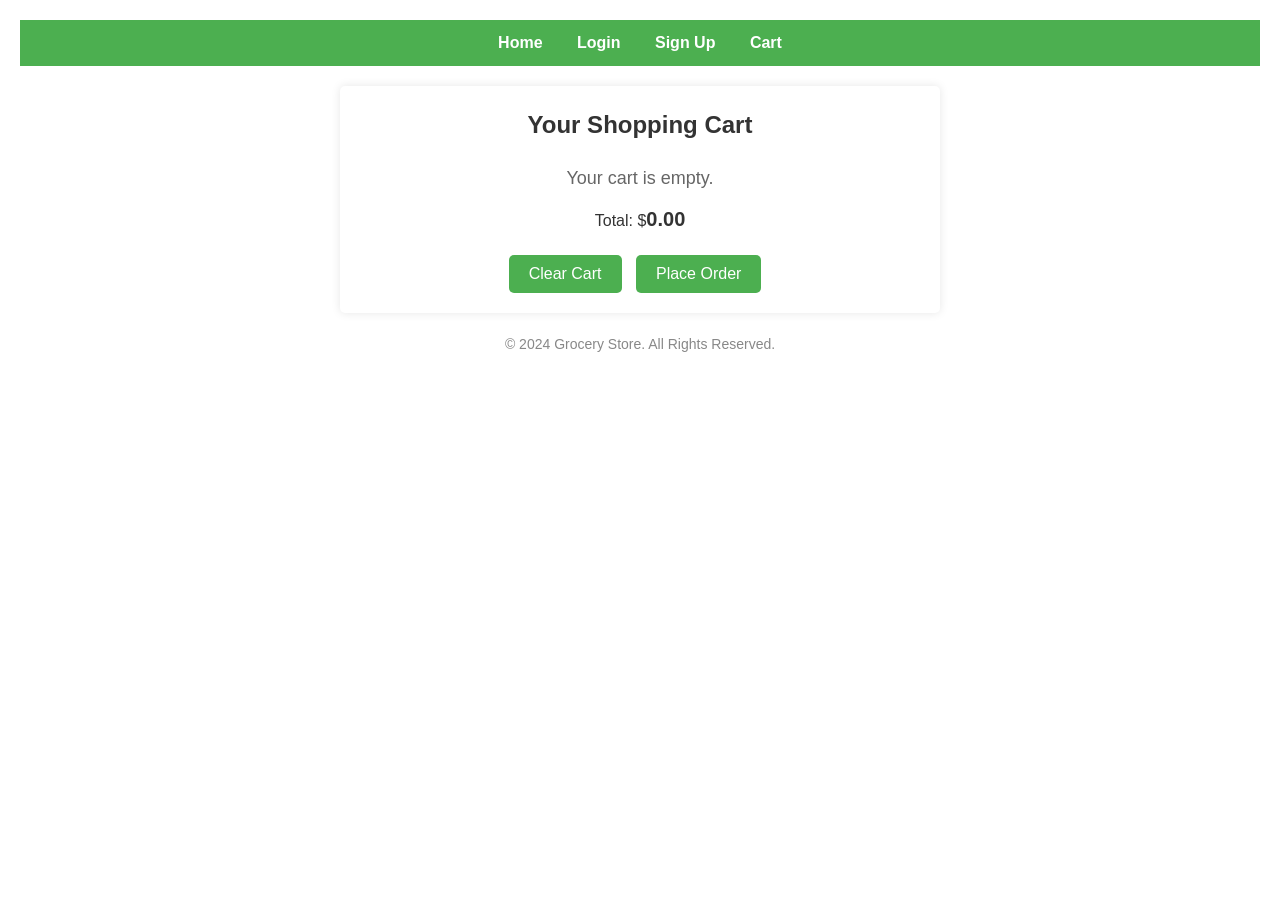
<file: cart.html>
<!DOCTYPE html>
<html lang="en">
<head>
    <meta charset="UTF-8">
    <meta name="viewport" content="width=device-width, initial-scale=1.0">
    <title>Your Cart</title>
    <link rel="stylesheet" href="cart.css">
</head>
<body>
    <header>
        <nav>
            <ul>
                <li><a href="index.html">Home</a></li>
                <li><a href="login.html">Login</a></li>
                <li><a href="signup.html">Sign Up</a></li>
                <li><a href="cart.html">Cart</a></li> 
            </ul>
        </nav>
    </header>

    <main>
        <section class="cart">
            <h2>Your Shopping Cart</h2>
            <div id="cartItems"></div>
            <p>Total: $<span id="cartTotal">0.00</span></p>
            <button class="clear-btn" onclick="clearCart()">Clear Cart</button>
            <button class="order-btn" onclick="showAddressForm()">Place Order</button>
        </section>

        
        <section class="address-form-container" id="addressFormContainer" style="display: none;">
            <h3>Enter Delivery Address</h3>
            <form id="addressForm">
                <label for="name">Full Name:</label>
                <input type="text" id="name" name="name" required>

                <label for="address">Address:</label>
                <textarea id="address" name="address" rows="4" required></textarea>

                <label for="city">City:</label>
                <input type="text" id="city" name="city" required>

                <label for="zipcode">Zip Code:</label>
                <input type="text" id="zipcode" name="zipcode" required>

                <button type="submit">Confirm Order</button>
                <button type="button" onclick="hideAddressForm()">Cancel</button>
            </form>
        </section>
    </main>

    <footer>
        <p>&copy; 2024 Grocery Store. All Rights Reserved.</p>
    </footer>

    <script>
        function loadCart() {
            const cartItems = JSON.parse(localStorage.getItem('cartItems')) || [];
            const cartContainer = document.getElementById('cartItems');
            const totalContainer = document.getElementById('cartTotal');
            let total = 0;

            cartContainer.innerHTML = ''; 

            if (cartItems.length === 0) {
                cartContainer.innerHTML = '<p>Your cart is empty.</p>';
                return;
            }

            cartItems.forEach(item => {
                cartContainer.innerHTML += `
                    <div class="cart-item">
                        <img src="${item.image}" alt="${item.name}">
                        <p>${item.name} - $${item.price} x ${item.quantity}</p>
                    </div>
                `;
                total += item.price * item.quantity;
            });

            totalContainer.textContent = total.toFixed(2);
        }

    
        function clearCart() {
            localStorage.removeItem('cartItems');
            loadCart();
        }


        function showAddressForm() {
            const cartItems = JSON.parse(localStorage.getItem('cartItems')) || [];

            if (cartItems.length === 0) {
                alert('Your cart is empty. Please add items to your cart before placing an order.');
                return;
            }

            document.getElementById('addressFormContainer').style.display = 'block';
        }

        
        function hideAddressForm() {
            document.getElementById('addressFormContainer').style.display = 'none';
        }

        document.getElementById('addressForm').addEventListener('submit', function(event) {
            event.preventDefault();

            const name = document.getElementById('name').value;
            const address = document.getElementById('address').value;
            const city = document.getElementById('city').value;
            const zipcode = document.getElementById('zipcode').value;

            if (name && address && city && zipcode) {
                alert(`Thank you, ${name}! Your order will be delivered to ${address}, ${city}, ${zipcode}.`);
                localStorage.removeItem('cartItems'); 
                loadCart();
                hideAddressForm(); 
            } else {
                alert('Please fill in all the required fields.');
            }
        });

    
        window.onload = loadCart;
    
    function loadCart() {
        const cartItems = JSON.parse(localStorage.getItem('cartItems')) || [];
        const cartContainer = document.getElementById('cartItems');
        const totalContainer = document.getElementById('cartTotal');
        let total = 0;

        cartContainer.innerHTML = ''; 

        if (cartItems.length === 0) {
            cartContainer.innerHTML = '<p>Your cart is empty.</p>';
            return;
        }

        cartItems.forEach(item => {
            cartContainer.innerHTML += `
                <div class="cart-item">
                    <img src="${item.image}" alt="${item.name}" style="width:100px; height:100px;">
                    <p>${item.name} - $${item.price} x ${item.quantity}</p>
                </div>
            `;
            total += item.price * item.quantity;
        });

        totalContainer.textContent = total.toFixed(2);
    }


    </script>

</body>
</html>
</file>
<file: cart.css>
* {
    margin: 0;
    padding: 0;
    box-sizing: border-box;
}

body {
    font-family: Arial, sans-serif;
    background-color: #f0f0f0;
    color: #333;
    padding: 20px;
}

header {
    background-color: #4CAF50;
    padding: 10px 0;
    text-align: center;
    margin-bottom: 20px;
}

header nav ul {
    list-style-type: none;
}

header nav ul li {
    display: inline;
    margin: 0 15px;
}

header nav ul li a {
    text-decoration: none;
    color: white;
    font-weight: bold;
    transition: color 0.3s;
}

header nav ul li a:hover {
    color: #ddd;
}

.cart {
    background-color: white;
    border-radius: 5px;
    padding: 20px;
    box-shadow: 0 0 10px rgba(0, 0, 0, 0.1);
    max-width: 600px;
    margin: 0 auto;
    text-align: center;
}

.cart h2 {
    margin-bottom: 20px;
    font-size: 24px;
    color: #333;
}

#cartItems p {
    font-size: 18px;
    margin: 10px 0;
    color: #666;
}

#cartTotal {
    font-size: 20px;
    font-weight: bold;
    color: #333;
}

button {
    background-color: #4CAF50;
    color: white;
    border: none;
    padding: 10px 20px;
    border-radius: 5px;
    cursor: pointer;
    font-size: 16px;
    margin-top: 20px;
    margin-right: 10px;
    transition: background-color 0.3s ease;
}

button:hover {
    background-color: #45a049;
}

button:active {
    transform: scale(0.98);
}

button:disabled {
    background-color: #ddd;
    cursor: not-allowed;
}

footer {
    margin-top: 20px;
    text-align: center;
    font-size: 14px;
    color: #888;
}

.address-form-container {
    background-color: white;
    padding: 20px;
    border-radius: 5px;
    box-shadow: 0 0 10px rgba(0, 0, 0, 0.1);
    max-width: 600px;
    margin: 20px auto;
    text-align: left;
}

.address-form-container h3 {
    margin-bottom: 20px;
    font-size: 20px;
    color: #333;
}

.address-form-container label {
    display: block;
    margin-bottom: 5px;
    font-size: 16px;
    color: #666;
}

.address-form-container input,
.address-form-container textarea {
    width: 100%;
    padding: 10px;
    margin-bottom: 20px;
    border: 1px solid #ccc;
    border-radius: 5px;
}

.address-form-container button {
    background-color: #4CAF50;
    color: white;
    border: none;
    padding: 10px 20px;
    border-radius: 5px;
    cursor: pointer;
    font-size: 16px;
}

.address-form-container button:hover {
    background-color: #45a049;
}

.address-form-container button:active {
    transform: scale(0.98);
}

.address-form-container button[type="button"] {
    background-color: #f44336;
    margin-left: 10px;
}

.address-form-container button[type="button"]:hover {
    background-color: #d32f2f;
}
body {
    font-family: Arial, sans-serif;
    background-color: white;
    color: #333;
    line-height: 1.6;

    
    background-image: url("https://png.pngtree.com/thumb_back/fh260/back_our/20190619/ourmid/pngtree-taobao-other-white-organic-food-background-poster-image_132556.jpg");
    background-size: cover; /* Ensures the image covers the entire viewport */
    background-position: center; /* Centers the image */
    background-repeat: no-repeat; /* Prevents the image from repeating */
}
</file>
